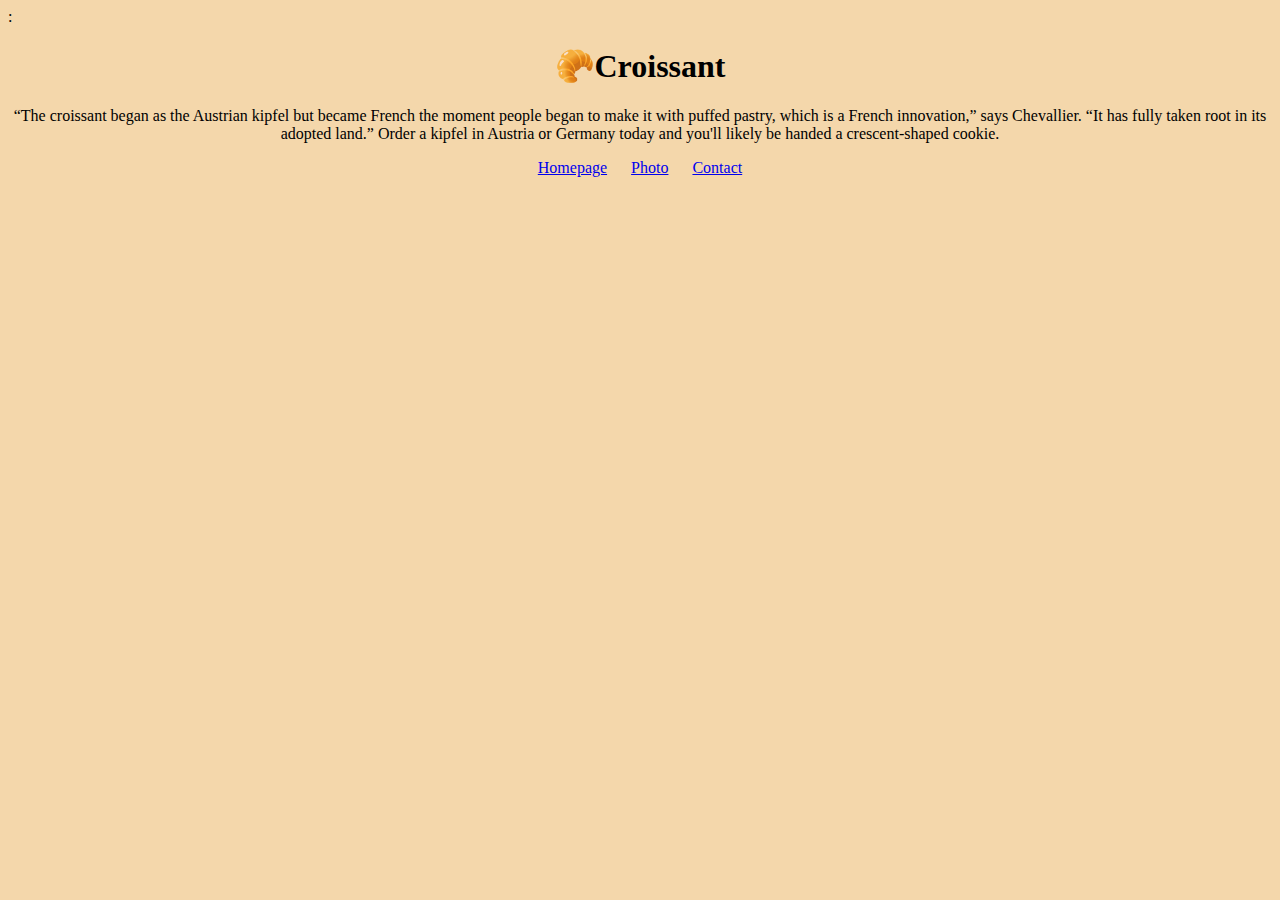
<file: index.html>
:
<!DOCTYPE html>
<html lang="en">
  <head>
    <meta charset="UTF-8" />
    <meta http-equiv="X-UA-Compatible" content="IE=edge" />
    <meta name="description" content="The best croissant" />
    <link rel="stylesheet" href="/css/style.css" />
    <title>Homepage-Croissant</title>
  </head>
  <body>
    <h1>🥐Croissant</h1>
    <p>
      “The croissant began as the Austrian kipfel but became French the moment
      people began to make it with puffed pastry, which is a French innovation,”
      says Chevallier. “It has fully taken root in its adopted land.” Order a
      kipfel in Austria or Germany today and you'll likely be handed a
      crescent-shaped cookie.
    </p>
    <footer>
      <a href="/">Homepage</a>
      <a href="/photo.html">Photo</a>
      <a href="/contact.html">Contact</a>
    </footer>
  </body>
</html>
</file>
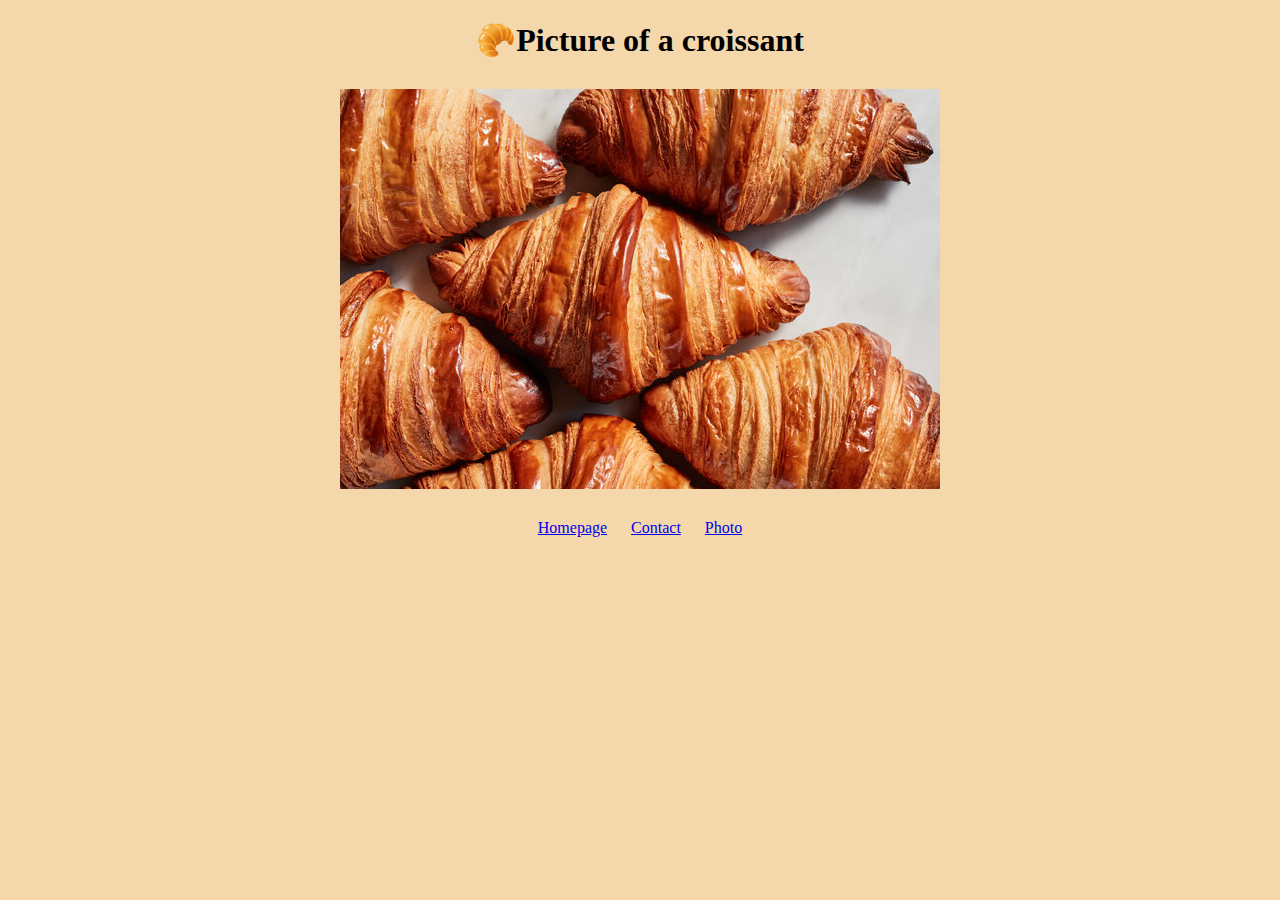
<file: photo.html>
<!DOCTYPE html>
<html lang="en">
  <head>
    <meta charset="UTF-8" />
    <meta http-equiv="X-UA-Compatible" content="IE=edge" />
    <meta name="delicious croissant" content="Croissant picture" />
    <link rel="stylesheet" href="/css/style.css" />
    <title>Picture of a perfect croissant</title>
  </head>
  <body>
    <h1>🥐Picture of a croissant</h1>
    <img src="/images/photo.jpg" alt="Croissant matsiro" class="croissant" />
    <footer>
      <a href="/">Homepage</a>
      <a href="/contact.html">Contact</a>
      <a href="/photo.html">Photo</a>
    </footer>
  </body>
</html>
</file>
<file: css/style.css>
body {
  background: #f4d7ab;
}
h1,
p {
  text-align: center;
}
footer {
  text-align: center;
}
footer a {
  margin: 0 10px;
}
img {
  display: block;
}
.croissant {
  max-width: 100%;
  margin: 30px auto;
  display: block;
}
</file>
